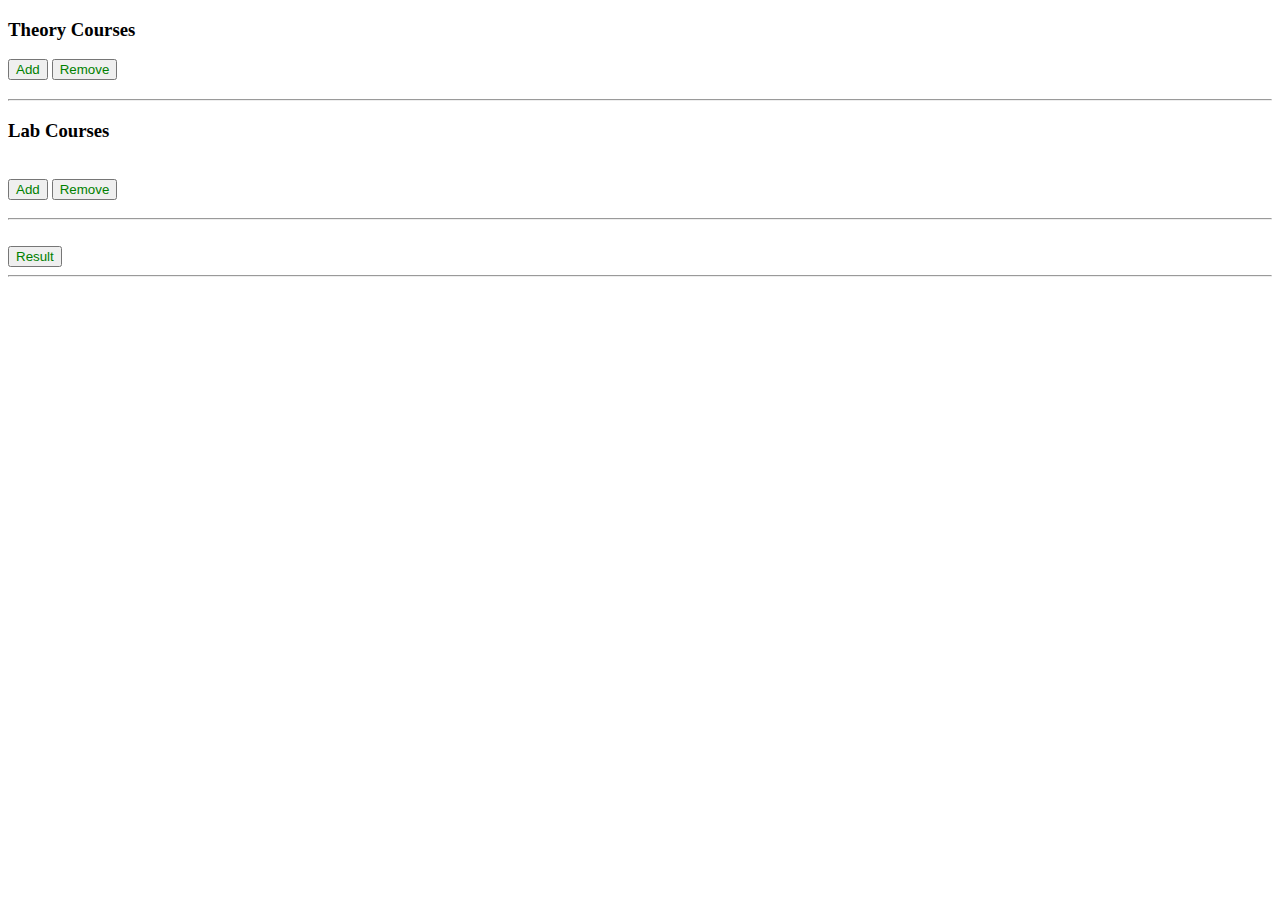
<file: Calculator/cgpa_calculator.html>
<!DOCTYPE html>
<html>
	<head>
		<title>Input field from loop</title>
		<style>
			button{
				color: green;
			}
		</style>
		<meta name="viewport" content="width=device-width, initial-scale=1">
	</head>
	<body>
		<h3>Theory Courses</h3>
		
		
		<button onclick="addCourse('theory')">Add</button>
		<button onclick="removeCourse('theory')">Remove</button>
		<br>
		<h3 id='theory'></h3>
		<hr>
		<h3>Lab Courses</h3>
		<br>
		
		<button onclick="addCourse('lab')">Add</button>
		<button onclick="removeCourse('lab')">Remove</button>
		<h3 id='lab'></h3>
		<hr><br>
		
		<button onclick="result()">Result</button><br><hr><br>
		
		<h3 id="result"></h3>
		
		<h3 id="credit"></h3>
		
		<br><br>
		
		<script>
			var t=0, l=0, tCredit=0, lCredit=0;
			var gLetter = ['', 'A', 'A-', 'B+','B', "B-", "C+", "C", "C-", "D+", "D", "F"];
			var lGrade = ["", 4, 3.7, 3.3, 3, 2.7, 2.3, 2, 1.7, 1.3, 1, 0];

			function addCourse(course){
				var indx;
				
				if(course=="theory"){
					t++;
					tCredit+=3
					indx = t;
				}
				else{
					l++;
					lCredit+=1.5;
					indx = l;
				}
				var node = document.createElement("select");
				node.setAttribute("id", course+indx);
				for(i=0; i<12; i++){
					var childnode = document.createElement("option");
					childnode.setAttribute('value', lGrade[i]);
					node.appendChild(childnode);
					var textnode = document.createTextNode(gLetter[i]);
					childnode.appendChild(textnode);
					document.getElementById(course).appendChild(node);
				}
			}
			function removeCourse(course){
				var indx;
				if(course=="theory"){
					indx = t;
					t--;
					tCredit-=3;
				}
				else{
					indx = l;
					l--;
					lCredit-=1.5;
				}
				var remove = document.getElementById(course);
				remove.removeChild(remove.childNodes[indx-1]);
			}


			function result(){
				var t_grade = 0, l_grade = 0, getId = "", cgpa;
				for(i=1; i<=t; i++){
					getId = "theory"+i;
					t_grade += parseFloat(document.getElementById(getId).value);
				}
				t_grade *= 3;
				for(i=1; i<=l; i++){
					getId = "lab"+i;
					l_grade += parseInt(document.getElementById(getId).value);
				}
				l_grade *= 1.5
				cgpa = (t_grade+l_grade)/(tCredit+lCredit);
				if(!Number(cgpa)){
					document.getElementById('result').innerHTML = "Please select all input";
				}
				else{
					document.getElementById('result').innerHTML = "Result = "+cgpa.toFixed(2);
				}
				
			}
		</script>
	</body>
</html>
</file>
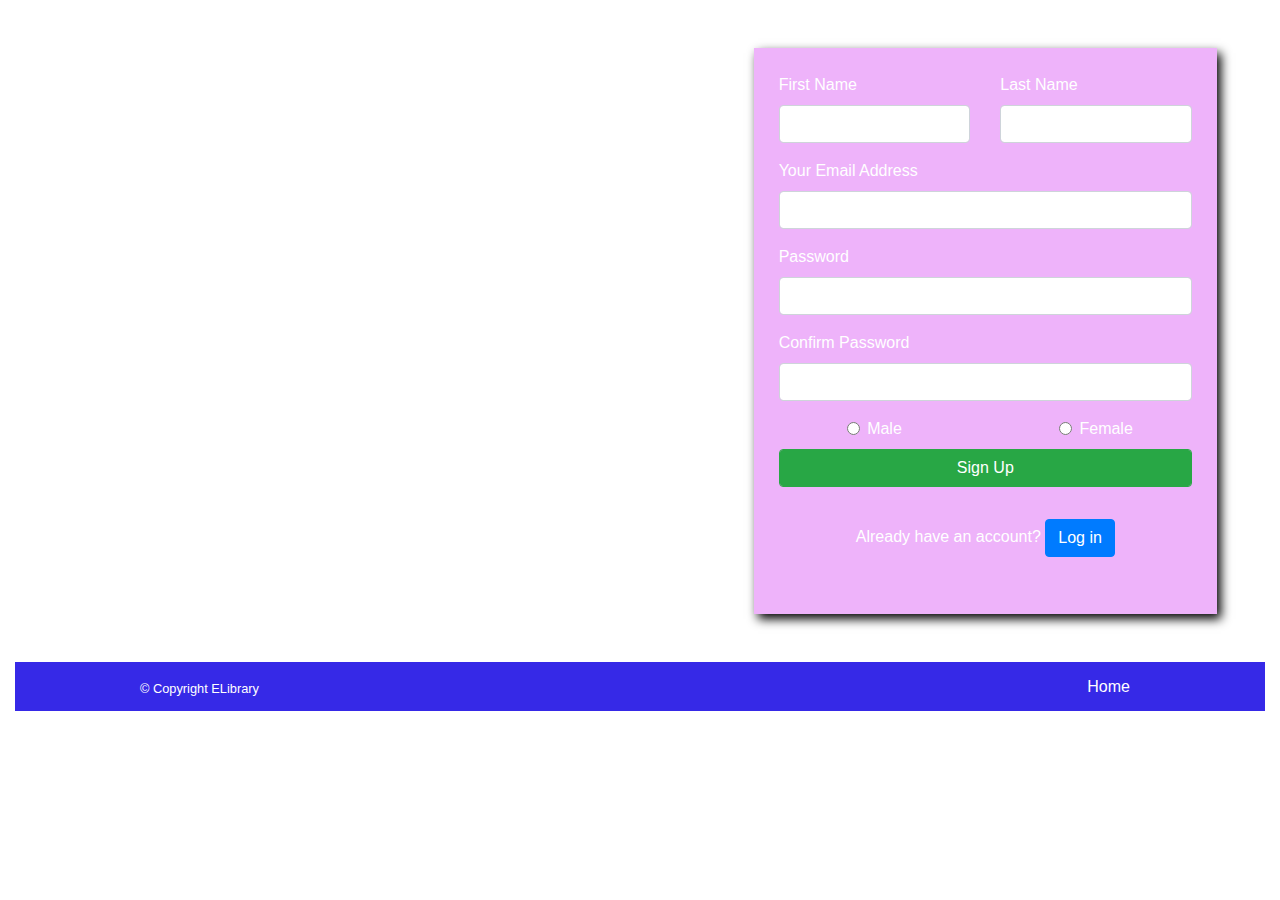
<file: Summer2021/SignUp.html>
<!DOCTYPE html>
<html lang="en">
<head>
    <meta charset="UTF-8">
    <meta name="viewport" content="width=device-width, initial-scale=1.0">
    <title>grid and container test</title>

    <!-- bootstrap4 cdn -->
    <link rel="stylesheet" href="https://fonts.googleapis.com/css?family=Sofia">
    <link rel="stylesheet" href="https://stackpath.bootstrapcdn.com/bootstrap/4.5.2/css/bootstrap.min.css" integrity="sha384-JcKb8q3iqJ61gNV9KGb8thSsNjpSL0n8PARn9HuZOnIxN0hoP+VmmDGMN5t9UJ0Z" crossorigin="anonymous">
    <link rel="stylesheet" href="style.css">
    <style>
        .log-in{
            transition: 0.2s;
        }
        .log-in:hover{
            
            transform: scale(1.1);
            box-shadow: 2px 2px 3px black;
        }
    </style>
</head>
<body>
    <div class="container-fluid">
        <header class="header-section">
            <div class="row p-5">
                <div class="col-lg-7 m-auto">
                    <h1 class="text-center text-white index-text">Create your account for free!</h1>
                </div>
                <div class="col-lg-5 " >
                    <div class="contact-form">
                        <form action="signupValidation.php" class="my-form" method="POST">
                            <div class="form-group">
                                <div class="row">
                                    <div class="col-6">
                                        <label for="fname">First Name</label>
                                        <input type="text" name="fname" class="form-control" required>
                                    </div>
                                    <div class="col-6">
                                        <label for="lname">Last Name</label>
                                        <input type="text" name="lname" class="form-control" required>
                                    </div>
                                </div>
                            </div>
                            <div class="form-group">
                                <label for="email">Your Email Address</label>
                                <input type="email" name="email" class="form-control" required>
                            </div>


                            <div class="form-group">
                                <label for="password">Password</label>
                                <input type="password" name="password" class="form-control" required>
                            </div>
                            <div class="form-group">
                                <label for="password">Confirm Password</label>
                                <input type="password" name="cpassword" class="form-control" required>
                            </div>

                            <div class="row text-center mb-2">
                                <div class="col-md-6">
                                    <div class="form-check">
                                        <input class="form-check-input" type="radio" name="gender" id="gender" value="Male" required>
                                        <label class="form-check-label" for="gender">
                                          Male
                                        </label>
                                      </div>
                                </div>
                                <div class="col-md-6">
                                    <div class="form-check">
                                        <input class="form-check-input" type="radio" name="gender" id="gender" value="Female" required>
                                        <label class="form-check-label" for="gender">
                                          Female
                                        </label>
                                      </div>
                                </div>
                            </div>
                            <div class="form-group">
                                <input type="submit" value="Sign Up" class="btn btn-success form-control">
                                
                            </div>
                            <div class="text-center py-3">
                                <p>Already have an account? <a href="index.html" class="text-center btn btn-primary log-in" >Log in</a></p>
                            </div>
                        </form>
                    </div>
                </div>
            </div>
        </header>
        
        <footer>
            <div class="row text-white">
                <div class="col-lg-6 text-center text-lg-left mb-3 mb-lg-0">
                    <p class="small mb-0 mt-1 ">&copy; Copyright ELibrary</p>
                </div>
                <div class="col-lg-6 text-center text-lg-right">
                    <a href="#">Home</a>
                </div>
            </div>
        </footer>
    </div>
    

    <!-- bootstrap js, jquery, popper -->
    <script src="https://code.jquery.com/jquery-3.5.1.slim.min.js" integrity="sha384-DfXdz2htPH0lsSSs5nCTpuj/zy4C+OGpamoFVy38MVBnE+IbbVYUew+OrCXaRkfj" crossorigin="anonymous"></script>
    <script src="https://cdn.jsdelivr.net/npm/popper.js@1.16.1/dist/umd/popper.min.js" integrity="sha384-9/reFTGAW83EW2RDu2S0VKaIzap3H66lZH81PoYlFhbGU+6BZp6G7niu735Sk7lN" crossorigin="anonymous"></script>
    <script src="https://stackpath.bootstrapcdn.com/bootstrap/4.5.2/js/bootstrap.min.js" integrity="sha384-B4gt1jrGC7Jh4AgTPSdUtOBvfO8shuf57BaghqFfPlYxofvL8/KUEfYiJOMMV+rV" crossorigin="anonymous"></script>
</body>
</html>
</file>
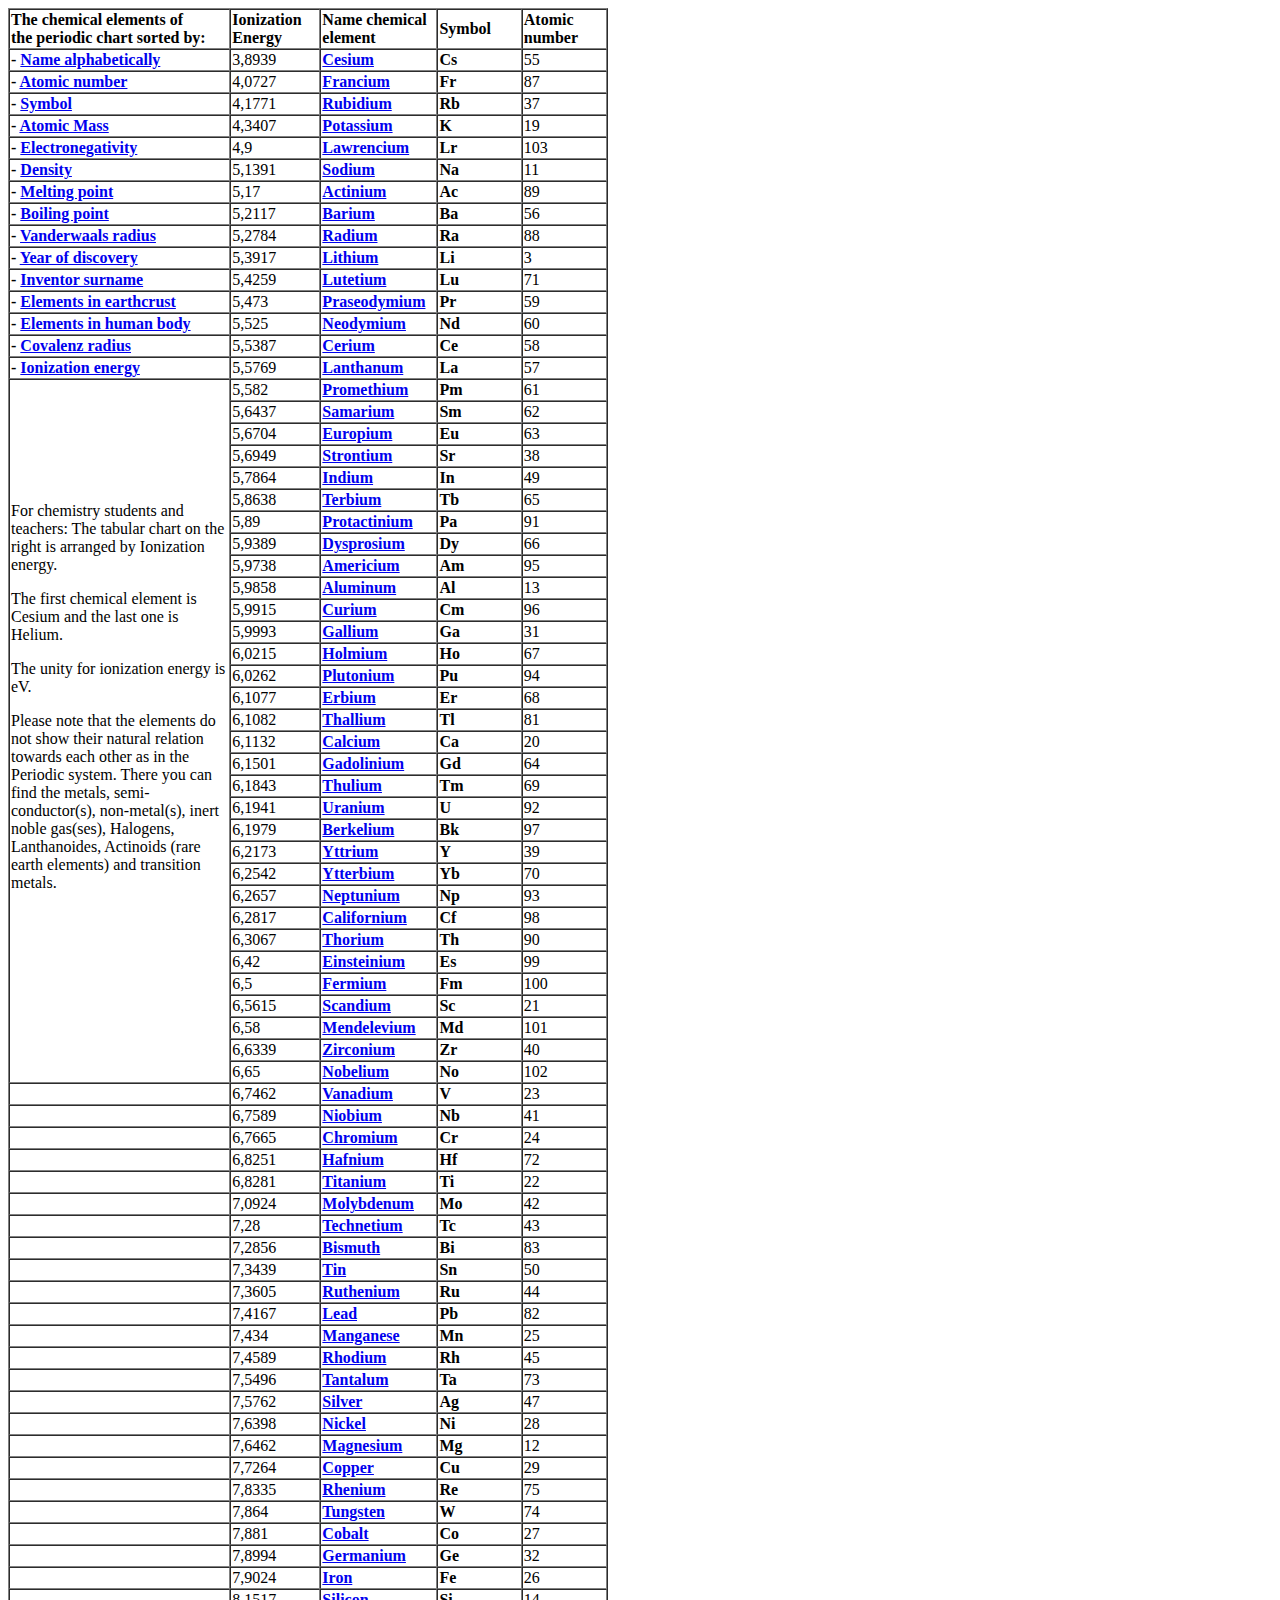
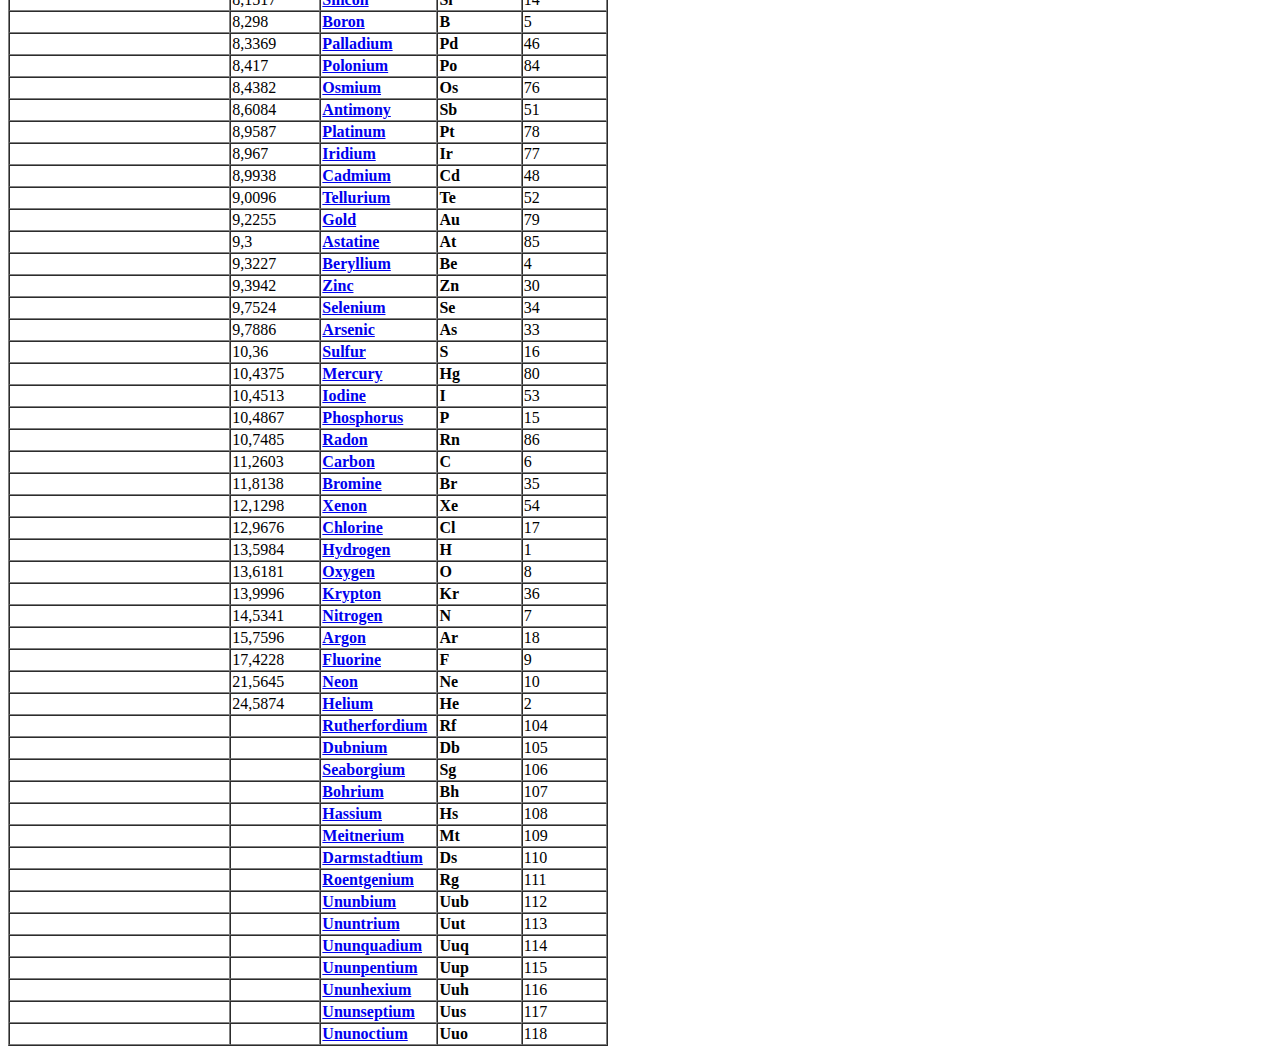
<file: Fall 2021/Web programming lab/Digital Conversion and Atom Calculation/temp.html>
<!DOCTYPE html>
<html lang="en">

<head>
    <meta charset="UTF-8">
    <meta http-equiv="X-UA-Compatible" content="IE=edge">
    <meta name="viewport" content="width=device-width, initial-scale=1.0">
    <title>Document</title>
</head>

<body>
    <table border="1" cellspacing="0" style="width: 600px;">
        <colgroup>
            <col span="5" width="64">
        </colgroup>
        <tbody>
            <tr>
                <td align="left" class="xl30" height="32" width="214"><strong>The chemical elements of<br> the periodic
                        chart sorted by:</strong></td>
                <td align="left" class="xl30" height="32" width="94"><strong>Ionization Energy</strong></td>
                <td class="xl24" height="32" width="117"><strong>Name chemical element</strong></td>
                <td class="xl25" height="32" width="94"><strong>Symbol</strong></td>
                <td class="xl26" height="32" width="94"><strong>Atomic number</strong></td>
            </tr>
            <tr>
                <td class="xl25" height="16" width="265"><strong>- <a
                            href="https://www.lenntech.com/Periodic-chart-elements/alphabetic.htm">Name
                            alphabetically</a></strong></td>
                <td align="left" class="xl30" height="16" width="94">3,8939</td>
                <td class="xl24" height="16" width="117"><a
                        href="https://www.lenntech.com/Periodic-chart-elements/Cs-en.htm"><strong>Cesium</strong></a>
                </td>
                <td class="xl25" height="16" width="94"><strong>Cs</strong></td>
                <td class="xl26" height="16" width="94">55</td>
            </tr>
            <tr>
                <td class="xl25" height="16" width="265"><strong>- <a
                            href="https://www.lenntech.com/Periodic-chart-elements/atomic-number.htm">Atomic
                            number</a></strong></td>
                <td align="left" class="xl30" height="16" width="94">4,0727</td>
                <td class="xl27" height="16" width="117"><a
                        href="https://www.lenntech.com/Periodic-chart-elements/Fr-en.htm"><strong>Francium</strong></a>
                </td>
                <td class="xl28" height="16" width="94"><strong>Fr</strong></td>
                <td class="xl29" height="16" width="94">87</td>
            </tr>
            <tr>
                <td class="xl25" height="16" width="265"><strong>- <a
                            href="https://www.lenntech.com/Periodic-chart-elements/symbol.htm">Symbol</a></strong></td>
                <td align="left" class="xl30" height="16" width="94">4,1771</td>
                <td class="xl27" height="16" width="117"><a
                        href="https://www.lenntech.com/Periodic-chart-elements/Rb-en.htm"><strong>Rubidium</strong></a>
                </td>
                <td class="xl28" height="16" width="94"><strong>Rb</strong></td>
                <td class="xl29" height="16" width="94">37</td>
            </tr>
            <tr>
                <td class="xl25" height="1" width="265"><strong>- <a
                            href="https://www.lenntech.com/Periodic-chart-elements/atomic-mass.htm">Atomic
                            Mass</a></strong></td>
                <td align="left" class="xl30" height="1" width="94">4,3407</td>
                <td class="xl27" height="1" width="117"><a
                        href="https://www.lenntech.com/Periodic-chart-elements/K-en.htm"><strong>Potassium</strong></a>
                </td>
                <td class="xl28" height="1" width="94"><strong>K</strong></td>
                <td class="xl29" height="1" width="94">19</td>
            </tr>
            <tr>
                <td class="xl25" height="1" width="265"><strong>- <a
                            href="https://www.lenntech.com/Periodic-chart-elements/electronegativity.htm">
                            Electronegativity</a></strong></td>
                <td align="left" class="xl30" height="1" width="94">4,9</td>
                <td class="xl27" height="1" width="117"><a
                        href="https://www.lenntech.com/Periodic-chart-elements/Lr-en.htm"><strong>Lawrencium</strong></a>
                </td>
                <td class="xl28" height="1" width="94"><strong>Lr</strong></td>
                <td class="xl29" height="1" width="94">103</td>
            </tr>
            <tr>
                <td class="xl25" height="16" width="265"><strong>- <a
                            href="https://www.lenntech.com/Periodic-chart-elements/density.htm"> Density</a></strong>
                </td>
                <td align="left" class="xl30" height="16" width="94">5,1391</td>
                <td class="xl27" height="16" width="117"><a
                        href="https://www.lenntech.com/Periodic-chart-elements/Na-en.htm"><strong>Sodium</strong></a>
                </td>
                <td class="xl28" height="16" width="94"><strong>Na</strong></td>
                <td class="xl29" height="16" width="94">11</td>
            </tr>
            <tr>
                <td class="xl25" height="16" width="265"><strong>- <a
                            href="https://www.lenntech.com/Periodic-chart-elements/melting-point.htm"> Melting
                            point</a></strong></td>
                <td align="left" class="xl30" height="16" width="94">5,17</td>
                <td class="xl27" height="16" width="117"><a
                        href="https://www.lenntech.com/Periodic-chart-elements/Ac-en.htm"><strong>Actinium</strong></a>
                </td>
                <td class="xl28" height="16" width="94"><strong>Ac</strong></td>
                <td class="xl29" height="16" width="94">89</td>
            </tr>
            <tr>
                <td class="xl25" height="16" width="265"><strong>- <a
                            href="https://www.lenntech.com/Periodic-chart-elements/boiling-point.htm"> Boiling
                            point</a></strong></td>
                <td align="left" class="xl31" height="16" width="94">5,2117</td>
                <td class="xl27" height="16" width="117"><a
                        href="https://www.lenntech.com/Periodic-chart-elements/Ba-en.htm"><strong>Barium</strong></a>
                </td>
                <td class="xl28" height="16" width="94"><strong>Ba</strong></td>
                <td class="xl29" height="16" width="94">56</td>
            </tr>
            <tr>
                <td class="xl25" height="16" width="265"><strong>- <a
                            href="https://www.lenntech.com/Periodic-chart-elements/vanderwaals.htm"> Vanderwaals
                            radius</a></strong></td>
                <td align="left" class="xl31" height="16" width="94">5,2784</td>
                <td class="xl27" height="16" width="117"><a
                        href="https://www.lenntech.com/Periodic-chart-elements/Ra-en.htm"><strong>Radium</strong></a>
                </td>
                <td class="xl28" height="16" width="94"><strong>Ra</strong></td>
                <td class="xl29" height="16" width="94">88</td>
            </tr>
            <tr>
                <td class="xl25" height="16" width="265"><strong>- <a
                            href="https://www.lenntech.com/Periodic-chart-elements/discovery-year.htm"> Year of
                            discovery</a></strong></td>
                <td align="left" class="xl30" height="16" width="94">5,3917</td>
                <td class="xl27" height="16" width="117"><a
                        href="https://www.lenntech.com/Periodic-chart-elements/Li-en.htm"><strong>Lithium</strong></a>
                </td>
                <td class="xl28" height="16" width="94"><strong>Li</strong></td>
                <td class="xl29" height="16" width="94">3</td>
            </tr>
            <tr>
                <td class="xl25" height="16" width="265"><strong>- <a
                            href="https://www.lenntech.com/Periodic-chart-elements/inventor-surname.htm">Inventor
                            surname</a></strong></td>
                <td align="left" class="xl30" height="16" width="94">5,4259</td>
                <td class="xl27" height="16" width="117"><a
                        href="https://www.lenntech.com/Periodic-chart-elements/Lu-en.htm"><strong>Lutetium</strong></a>
                </td>
                <td class="xl28" height="16" width="94"><strong>Lu</strong></td>
                <td class="xl29" height="16" width="94">71</td>
            </tr>
            <tr>
                <td align="left" class="xl30" height="1" width="214"><strong>- <a
                            href="https://www.lenntech.com/Periodic-chart-elements/earthcrust.htm">Elements in
                            earthcrust</a></strong></td>
                <td align="left" class="xl30" height="1" width="94">5,473</td>
                <td class="xl27" height="1" width="117"><a
                        href="https://www.lenntech.com/Periodic-chart-elements/Pr-en.htm"><strong>Praseodymium</strong></a>
                </td>
                <td class="xl28" height="1" width="94"><strong>Pr</strong></td>
                <td class="xl29" height="1" width="94">59</td>
            </tr>
            <tr>
                <td align="left" class="xl30" height="1" width="214"><strong>- <a
                            href="https://www.lenntech.com/Periodic-chart-elements/human-body.htm">Elements in human
                            body</a></strong></td>
                <td align="left" class="xl31" height="1" width="94">5,525</td>
                <td class="xl27" height="1" width="117"><a
                        href="https://www.lenntech.com/Periodic-chart-elements/Nd-en.htm"><strong>Neodymium</strong></a>
                </td>
                <td class="xl28" height="1" width="94"><strong>Nd</strong></td>
                <td class="xl29" height="1" width="94">60</td>
            </tr>
            <tr>
                <td align="left" class="xl30" height="1" width="214"><strong>- <a
                            href="https://www.lenntech.com/Periodic-chart-elements/covalenz.htm">Covalenz
                            radius</a></strong></td>
                <td align="left" class="xl31" height="1" width="94">5,5387</td>
                <td class="xl27" height="1" width="117"><a
                        href="https://www.lenntech.com/Periodic-chart-elements/Ce-en.htm"><strong>Cerium</strong></a>
                </td>
                <td class="xl28" height="1" width="94"><strong>Ce</strong></td>
                <td class="xl29" height="1" width="94">58</td>
            </tr>
            <tr>
                <td align="left" class="xl30" height="1" width="214"><strong>- <a
                            href="https://www.lenntech.com/Periodic-chart-elements/ionization-energy.htm">Ionization
                            energy</a></strong></td>
                <td align="left" class="xl30" height="1" width="94">5,5769</td>
                <td class="xl27" height="1" width="117"><a
                        href="https://www.lenntech.com/Periodic-chart-elements/La-en.htm"><strong>Lanthanum</strong></a>
                </td>
                <td class="xl28" height="1" width="94"><strong>La</strong></td>
                <td class="xl29" height="1" width="94">57</td>
            </tr>
            <tr>
                <td align="left" class="xl30" height="330" rowspan="32" width="214">
                    <p align="left">For chemistry students and teachers: The tabular chart on the right is arranged by
                        Ionization energy.</p>
                    <p align="left">The first chemical element is Cesium and the last one is Helium.</p>
                    <p align="left">The unity for ionization energy is eV.</p>
                    <p align="left">Please note that the elements do not show their natural relation towards each other
                        as in the Periodic system. There you can find the metals, semi-conductor(s), non-metal(s), inert
                        noble gas(ses), Halogens, Lanthanoides, Actinoids (rare earth elements) and transition metals.
                    </p>
                    <p align="left">&nbsp;</p>
                    <p>&nbsp;</p>
                </td>
                <td align="left" class="xl30" height="1" width="94">5,582</td>
                <td class="xl27" height="1" width="117"><a
                        href="https://www.lenntech.com/Periodic-chart-elements/Pm-en.htm"><strong>Promethium</strong></a>
                </td>
                <td class="xl28" height="1" width="94"><strong>Pm</strong></td>
                <td class="xl29" height="1" width="94">61</td>
            </tr>
            <tr>
                <td align="left" class="xl31" height="1" width="94">5,6437</td>
                <td class="xl27" height="1" width="117"><a
                        href="https://www.lenntech.com/Periodic-chart-elements/Sm-en.htm"><strong>Samarium</strong></a>
                </td>
                <td class="xl28" height="1" width="94"><strong>Sm</strong></td>
                <td class="xl29" height="1" width="94">62</td>
            </tr>
            <tr>
                <td align="left" class="xl30" height="16" width="94">5,6704</td>
                <td class="xl27" height="16" width="117"><a
                        href="https://www.lenntech.com/Periodic-chart-elements/Eu-en.htm"><strong>Europium</strong></a>
                </td>
                <td class="xl28" height="16" width="94"><strong>Eu</strong></td>
                <td class="xl29" height="16" width="94">63</td>
            </tr>
            <tr>
                <td align="left" class="xl31" height="16" width="94">5,6949</td>
                <td class="xl27" height="16" width="117"><a
                        href="https://www.lenntech.com/Periodic-chart-elements/Sr-en.htm"><strong>Strontium</strong></a>
                </td>
                <td class="xl28" height="16" width="94"><strong>Sr</strong></td>
                <td class="xl29" height="16" width="94">38</td>
            </tr>
            <tr>
                <td align="left" class="xl30" height="16" width="94">5,7864</td>
                <td class="xl27" height="16" width="117"><a
                        href="https://www.lenntech.com/Periodic-chart-elements/In-en.htm"><strong>Indium</strong></a>
                </td>
                <td class="xl28" height="16" width="94"><strong>In</strong></td>
                <td class="xl29" height="16" width="94">49</td>
            </tr>
            <tr>
                <td align="left" class="xl30" height="16" width="94">5,8638</td>
                <td class="xl27" height="16" width="117"><a
                        href="https://www.lenntech.com/Periodic-chart-elements/Tb-en.htm"><strong>Terbium</strong></a>
                </td>
                <td class="xl28" height="16" width="94"><strong>Tb</strong></td>
                <td class="xl29" height="16" width="94">65</td>
            </tr>
            <tr>
                <td align="left" class="xl30" height="1" width="94">5,89</td>
                <td class="xl27" height="1" width="117"><a
                        href="https://www.lenntech.com/Periodic-chart-elements/Pa-en.htm"><strong>Protactinium</strong></a>
                </td>
                <td class="xl28" height="1" width="94"><strong>Pa</strong></td>
                <td class="xl29" height="1" width="94">91</td>
            </tr>
            <tr>
                <td align="left" class="xl31" height="1" width="94">5,9389</td>
                <td class="xl27" height="1" width="117"><a
                        href="https://www.lenntech.com/Periodic-chart-elements/Dy-en.htm"><strong>Dysprosium</strong></a>
                </td>
                <td class="xl28" height="1" width="94"><strong>Dy</strong></td>
                <td class="xl29" height="1" width="94">66</td>
            </tr>
            <tr>
                <td align="left" class="xl30" height="1" width="94">5,9738</td>
                <td class="xl27" height="1" width="117"><a
                        href="https://www.lenntech.com/Periodic-chart-elements/Am-en.htm"><strong>Americium</strong></a>
                </td>
                <td class="xl28" height="1" width="94"><strong>Am</strong></td>
                <td class="xl29" height="1" width="94">95</td>
            </tr>
            <tr>
                <td align="left" class="xl30" height="1" width="94">5,9858</td>
                <td class="xl27" height="1" width="117"><a
                        href="https://www.lenntech.com/Periodic-chart-elements/Al-en.htm"><strong>Aluminum</strong></a>
                </td>
                <td class="xl28" height="1" width="94"><strong>Al</strong></td>
                <td class="xl29" height="1" width="94">13</td>
            </tr>
            <tr>
                <td align="left" class="xl31" height="16" width="94">5,9915</td>
                <td class="xl27" height="16" width="117"><a
                        href="https://www.lenntech.com/Periodic-chart-elements/Cm-en.htm"><strong>Curium</strong></a>
                </td>
                <td class="xl28" height="16" width="94"><strong>Cm</strong></td>
                <td class="xl29" height="16" width="94">96</td>
            </tr>
            <tr>
                <td align="left" class="xl30" height="16" width="94">5,9993</td>
                <td class="xl27" height="16" width="117"><a
                        href="https://www.lenntech.com/Periodic-chart-elements/Ga-en.htm"><strong>Gallium</strong></a>
                </td>
                <td class="xl28" height="16" width="94"><strong>Ga</strong></td>
                <td class="xl29" height="16" width="94">31</td>
            </tr>
            <tr>
                <td align="left" class="xl30" height="16" width="94">6,0215</td>
                <td class="xl27" height="16" width="117"><a
                        href="https://www.lenntech.com/Periodic-chart-elements/Ho-en.htm"><strong>Holmium</strong></a>
                </td>
                <td class="xl28" height="16" width="94"><strong>Ho</strong></td>
                <td class="xl29" height="16" width="94">67</td>
            </tr>
            <tr>
                <td align="left" class="xl31" height="1" width="94">6,0262</td>
                <td class="xl27" height="1" width="117"><a
                        href="https://www.lenntech.com/Periodic-chart-elements/Pu-en.htm"><strong>Plutonium</strong></a>
                </td>
                <td class="xl28" height="1" width="94"><strong>Pu</strong></td>
                <td class="xl29" height="1" width="94">94</td>
            </tr>
            <tr>
                <td align="left" class="xl31" height="16" width="94">6,1077</td>
                <td class="xl27" height="16" width="117"><a
                        href="https://www.lenntech.com/Periodic-chart-elements/Er-en.htm"><strong>Erbium</strong></a>
                </td>
                <td class="xl28" height="16" width="94"><strong>Er</strong></td>
                <td class="xl29" height="16" width="94">68</td>
            </tr>
            <tr>
                <td align="left" class="xl30" height="16" width="94">6,1082</td>
                <td class="xl27" height="16" width="117"><a
                        href="https://www.lenntech.com/Periodic-chart-elements/Tl-en.htm"><strong>Thallium</strong></a>
                </td>
                <td class="xl28" height="16" width="94"><strong>Tl</strong></td>
                <td class="xl29" height="16" width="94">81</td>
            </tr>
            <tr>
                <td align="left" class="xl31" height="16" width="94">6,1132</td>
                <td class="xl27" height="16" width="117"><a
                        href="https://www.lenntech.com/Periodic-chart-elements/Ca-en.htm"><strong>Calcium</strong></a>
                </td>
                <td class="xl28" height="16" width="94"><strong>Ca</strong></td>
                <td class="xl29" height="16" width="94">20</td>
            </tr>
            <tr>
                <td align="left" class="xl31" height="1" width="94">6,1501</td>
                <td class="xl27" height="1" width="117"><a
                        href="https://www.lenntech.com/Periodic-chart-elements/Gd-en.htm"><strong>Gadolinium</strong></a>
                </td>
                <td class="xl28" height="1" width="94"><strong>Gd</strong></td>
                <td class="xl29" height="1" width="94">64</td>
            </tr>
            <tr>
                <td align="left" class="xl30" height="16" width="94">6,1843</td>
                <td class="xl27" height="16" width="117"><a
                        href="https://www.lenntech.com/Periodic-chart-elements/Tm-en.htm"><strong>Thulium</strong></a>
                </td>
                <td class="xl28" height="16" width="94"><strong>Tm</strong></td>
                <td class="xl29" height="16" width="94">69</td>
            </tr>
            <tr>
                <td align="left" class="xl31" height="16" width="94">6,1941</td>
                <td class="xl27" height="16" width="117"><a
                        href="https://www.lenntech.com/Periodic-chart-elements/U-en.htm"><strong>Uranium</strong></a>
                </td>
                <td class="xl28" height="16" width="94"><strong>U</strong></td>
                <td class="xl29" height="16" width="94">92</td>
            </tr>
            <tr>
                <td align="left" class="xl30" height="1" width="94">6,1979</td>
                <td class="xl27" height="1" width="117"><a
                        href="https://www.lenntech.com/Periodic-chart-elements/Bk-en.htm"><strong>Berkelium</strong></a>
                </td>
                <td class="xl28" height="1" width="94"><strong>Bk</strong></td>
                <td class="xl29" height="1" width="94">97</td>
            </tr>
            <tr>
                <td align="left" class="xl30" height="16" width="94">6,2173</td>
                <td class="xl27" height="16" width="117"><a
                        href="https://www.lenntech.com/Periodic-chart-elements/Y-en.htm"><strong>Yttrium</strong></a>
                </td>
                <td class="xl28" height="16" width="94"><strong>Y</strong></td>
                <td class="xl29" height="16" width="94">39</td>
            </tr>
            <tr>
                <td align="left" class="xl31" height="16" width="94">6,2542</td>
                <td class="xl27" height="16" width="117"><a
                        href="https://www.lenntech.com/Periodic-chart-elements/Yb-en.htm"><strong>Ytterbium</strong></a>
                </td>
                <td class="xl28" height="16" width="94"><strong>Yb</strong></td>
                <td class="xl29" height="16" width="94">70</td>
            </tr>
            <tr>
                <td align="left" class="xl30" height="1" width="94">6,2657</td>
                <td class="xl27" height="1" width="117"><a
                        href="https://www.lenntech.com/Periodic-chart-elements/Np-en.htm"><strong>Neptunium</strong></a>
                </td>
                <td class="xl28" height="1" width="94"><strong>Np</strong></td>
                <td class="xl29" height="1" width="94">93</td>
            </tr>
            <tr>
                <td align="left" class="xl31" height="1" width="94">6,2817</td>
                <td class="xl27" height="1" width="117"><a
                        href="https://www.lenntech.com/Periodic-chart-elements/Cf-en.htm"><strong>Californium</strong></a>
                </td>
                <td class="xl28" height="1" width="94"><strong>Cf</strong></td>
                <td class="xl29" height="1" width="94">98</td>
            </tr>
            <tr>
                <td align="left" class="xl31" height="16" width="94">6,3067</td>
                <td class="xl27" height="16" width="117"><a
                        href="https://www.lenntech.com/Periodic-chart-elements/Th-en.htm"><strong>Thorium</strong></a>
                </td>
                <td class="xl28" height="16" width="94"><strong>Th</strong></td>
                <td class="xl29" height="16" width="94">90</td>
            </tr>
            <tr>
                <td align="left" class="xl30" height="1" width="94">6,42</td>
                <td class="xl27" height="1" width="117"><a
                        href="https://www.lenntech.com/Periodic-chart-elements/Es-en.htm"><strong>Einsteinium</strong></a>
                </td>
                <td class="xl28" height="1" width="94"><strong>Es</strong></td>
                <td class="xl29" height="1" width="94">99</td>
            </tr>
            <tr>
                <td align="left" class="xl31" height="1" width="94">6,5</td>
                <td class="xl27" height="1" width="117"><a
                        href="https://www.lenntech.com/Periodic-chart-elements/Fm-en.htm"><strong>Fermium</strong></a>
                </td>
                <td class="xl28" height="1" width="94"><strong>Fm</strong></td>
                <td class="xl29" height="1" width="94">100</td>
            </tr>
            <tr>
                <td align="left" class="xl30" height="1" width="94">6,5615</td>
                <td class="xl27" height="1" width="117"><a
                        href="https://www.lenntech.com/Periodic-chart-elements/Sc-en.htm"><strong>Scandium</strong></a>
                </td>
                <td class="xl28" height="1" width="94"><strong>Sc</strong></td>
                <td class="xl29" height="1" width="94">21</td>
            </tr>
            <tr>
                <td align="left" class="xl30" height="1" width="94">6,58</td>
                <td class="xl27" height="1" width="117"><a
                        href="https://www.lenntech.com/Periodic-chart-elements/Md-en.htm"><strong>Mendelevium</strong></a>
                </td>
                <td class="xl28" height="1" width="94"><strong>Md</strong></td>
                <td class="xl29" height="1" width="94">101</td>
            </tr>
            <tr>
                <td align="left" class="xl31" height="1" width="94">6,6339</td>
                <td class="xl27" height="1" width="117"><a
                        href="https://www.lenntech.com/Periodic-chart-elements/Zr-en.htm"><strong>Zirconium</strong></a>
                </td>
                <td class="xl28" height="1" width="94"><strong>Zr</strong></td>
                <td class="xl29" height="1" width="94">40</td>
            </tr>
            <tr>
                <td align="left" class="xl31" height="1" width="94">6,65</td>
                <td class="xl27" height="1" width="117"><a
                        href="https://www.lenntech.com/Periodic-chart-elements/No-en.htm"><strong>Nobelium</strong></a>
                </td>
                <td class="xl28" height="1" width="94"><strong>No</strong></td>
                <td class="xl29" height="1" width="94">102</td>
            </tr>
            <tr>
                <td align="left" class="xl30" height="1" width="214"></td>
                <td align="left" class="xl30" height="1" width="94">6,7462</td>
                <td class="xl27" height="1" width="117"><a
                        href="https://www.lenntech.com/Periodic-chart-elements/V-en.htm"><strong>Vanadium</strong></a>
                </td>
                <td class="xl28" height="1" width="94"><strong>V</strong></td>
                <td class="xl29" height="1" width="94">23</td>
            </tr>
            <tr>
                <td align="left" class="xl30" height="1" width="214"></td>
                <td align="left" class="xl30" height="1" width="94">6,7589</td>
                <td class="xl27" height="1" width="117"><a
                        href="https://www.lenntech.com/Periodic-chart-elements/Nb-en.htm"><strong>Niobium</strong></a>
                </td>
                <td class="xl28" height="1" width="94"><strong>Nb</strong></td>
                <td class="xl29" height="1" width="94">41</td>
            </tr>
            <tr>
                <td align="left" class="xl31" height="1" width="214"></td>
                <td align="left" class="xl31" height="1" width="94">6,7665</td>
                <td class="xl27" height="1" width="117"><a
                        href="https://www.lenntech.com/Periodic-chart-elements/Cr-en.htm"><strong>Chromium</strong></a>
                </td>
                <td class="xl28" height="1" width="94"><strong>Cr</strong></td>
                <td class="xl29" height="1" width="94">24</td>
            </tr>
            <tr>
                <td align="left" class="xl31" height="16" width="214"></td>
                <td align="left" class="xl31" height="16" width="94">6,8251</td>
                <td class="xl27" height="16" width="117"><a
                        href="https://www.lenntech.com/Periodic-chart-elements/Hf-en.htm"><strong>Hafnium</strong></a>
                </td>
                <td class="xl28" height="16" width="94"><strong>Hf</strong></td>
                <td class="xl29" height="16" width="94">72</td>
            </tr>
            <tr>
                <td align="left" class="xl30" height="1" width="214"></td>
                <td align="left" class="xl31" height="1" width="94">6,8281</td>
                <td class="xl27" height="1" width="117"><a
                        href="https://www.lenntech.com/Periodic-chart-elements/Ti-en.htm"><strong>Titanium</strong></a>
                </td>
                <td class="xl28" height="1" width="94"><strong>Ti</strong></td>
                <td class="xl29" height="1" width="94">22</td>
            </tr>
            <tr>
                <td align="left" class="xl30" height="1" width="214"></td>
                <td align="left" class="xl31" height="1" width="94">7,0924</td>
                <td class="xl27" height="1" width="117"><a
                        href="https://www.lenntech.com/Periodic-chart-elements/Mo-en.htm"><strong>Molybdenum</strong></a>
                </td>
                <td class="xl28" height="1" width="94"><strong>Mo</strong></td>
                <td class="xl29" height="1" width="94">42</td>
            </tr>
            <tr>
                <td align="left" class="xl31" height="1" width="214"></td>
                <td align="left" class="xl30" height="1" width="94">7,28</td>
                <td class="xl27" height="1" width="117"><a
                        href="https://www.lenntech.com/Periodic-chart-elements/Tc-en.htm"><strong>Technetium</strong></a>
                </td>
                <td class="xl28" height="1" width="94"><strong>Tc</strong></td>
                <td class="xl29" height="1" width="94">43</td>
            </tr>
            <tr>
                <td align="left" class="xl31" height="16" width="214"></td>
                <td align="left" class="xl30" height="16" width="94">7,2856</td>
                <td class="xl27" height="16" width="117"><a
                        href="https://www.lenntech.com/Periodic-chart-elements/Bi-en.htm"><strong>Bismuth</strong></a>
                </td>
                <td class="xl28" height="16" width="94"><strong>Bi</strong></td>
                <td class="xl29" height="16" width="94">83</td>
            </tr>
            <tr>
                <td align="left" class="xl31" height="16" width="214"></td>
                <td align="left" class="xl31" height="16" width="94">7,3439</td>
                <td class="xl27" height="16" width="117"><a
                        href="https://www.lenntech.com/Periodic-chart-elements/Sn-en.htm"><strong>Tin</strong></a></td>
                <td class="xl28" height="16" width="94"><strong>Sn</strong></td>
                <td class="xl29" height="16" width="94">50</td>
            </tr>
            <tr>
                <td align="left" class="xl31" height="1" width="214"></td>
                <td align="left" class="xl31" height="1" width="94">7,3605</td>
                <td class="xl27" height="1" width="117"><a
                        href="https://www.lenntech.com/Periodic-chart-elements/Ru-en.htm"><strong>Ruthenium</strong></a>
                </td>
                <td class="xl28" height="1" width="94"><strong>Ru</strong></td>
                <td class="xl29" height="1" width="94">44</td>
            </tr>
            <tr>
                <td align="left" class="xl30" height="1" width="214"></td>
                <td align="left" class="xl31" height="1" width="94">7,4167</td>
                <td class="xl27" height="1" width="117"><a
                        href="https://www.lenntech.com/Periodic-chart-elements/Pb-en.htm"><strong>Lead</strong></a></td>
                <td class="xl28" height="1" width="94"><strong>Pb</strong></td>
                <td class="xl29" height="1" width="94">82</td>
            </tr>
            <tr>
                <td align="left" class="xl30" height="1" width="214"></td>
                <td align="left" class="xl30" height="1" width="94">7,434</td>
                <td class="xl27" height="1" width="117"><a
                        href="https://www.lenntech.com/Periodic-chart-elements/Mn-en.htm"><strong>Manganese</strong></a>
                </td>
                <td class="xl28" height="1" width="94"><strong>Mn</strong></td>
                <td class="xl29" height="1" width="94">25</td>
            </tr>
            <tr>
                <td align="left" class="xl31" height="16" width="214"></td>
                <td align="left" class="xl30" height="16" width="94">7,4589</td>
                <td class="xl27" height="16" width="117"><a
                        href="https://www.lenntech.com/Periodic-chart-elements/Rh-en.htm"><strong>Rhodium</strong></a>
                </td>
                <td class="xl28" height="16" width="94"><strong>Rh</strong></td>
                <td class="xl29" height="16" width="94">45</td>
            </tr>
            <tr>
                <td align="left" class="xl31" height="1" width="214"></td>
                <td align="left" class="xl30" height="1" width="94">7,5496</td>
                <td class="xl27" height="1" width="117"><a
                        href="https://www.lenntech.com/Periodic-chart-elements/Ta-en.htm"><strong>Tantalum</strong></a>
                </td>
                <td class="xl28" height="1" width="94"><strong>Ta</strong></td>
                <td class="xl29" height="1" width="94">73</td>
            </tr>
            <tr>
                <td align="left" class="xl31" height="16" width="214"></td>
                <td align="left" class="xl30" height="16" width="94">7,5762</td>
                <td class="xl27" height="16" width="117"><a
                        href="https://www.lenntech.com/Periodic-chart-elements/Ag-en.htm"><strong>Silver</strong></a>
                </td>
                <td class="xl28" height="16" width="94"><strong>Ag</strong></td>
                <td class="xl29" height="16" width="94">47</td>
            </tr>
            <tr>
                <td align="left" class="xl30" height="1" width="214"></td>
                <td align="left" class="xl31" height="1" width="94">7,6398</td>
                <td class="xl27" height="1" width="117"><a
                        href="https://www.lenntech.com/Periodic-chart-elements/Ni-en.htm"><strong>Nickel</strong></a>
                </td>
                <td class="xl28" height="1" width="94"><strong>Ni</strong></td>
                <td class="xl29" height="1" width="94">28</td>
            </tr>
            <tr>
                <td align="left" class="xl30" height="1" width="214"></td>
                <td align="left" class="xl31" height="1" width="94">7,6462</td>
                <td class="xl27" height="1" width="117"><a
                        href="https://www.lenntech.com/Periodic-chart-elements/Mg-en.htm"><strong>Magnesium</strong></a>
                </td>
                <td class="xl28" height="1" width="94"><strong>Mg</strong></td>
                <td class="xl29" height="1" width="94">12</td>
            </tr>
            <tr>
                <td align="left" class="xl30" height="16" width="214"></td>
                <td align="left" class="xl30" height="16" width="94">7,7264</td>
                <td class="xl27" height="16" width="117"><a
                        href="https://www.lenntech.com/Periodic-chart-elements/Cu-en.htm"><strong>Copper</strong></a>
                </td>
                <td class="xl28" height="16" width="94"><strong>Cu</strong></td>
                <td class="xl29" height="16" width="94">29</td>
            </tr>
            <tr>
                <td align="left" class="xl30" height="16" width="214"></td>
                <td align="left" class="xl30" height="16" width="94">7,8335</td>
                <td class="xl27" height="16" width="117"><a
                        href="https://www.lenntech.com/Periodic-chart-elements/Re-en.htm"><strong>Rhenium</strong></a>
                </td>
                <td class="xl28" height="16" width="94"><strong>Re</strong></td>
                <td class="xl29" height="16" width="94">75</td>
            </tr>
            <tr>
                <td align="left" class="xl31" height="16" width="214"></td>
                <td align="left" class="xl31" height="16" width="94">7,864</td>
                <td class="xl27" height="16" width="117"><a
                        href="https://www.lenntech.com/Periodic-chart-elements/W-en.htm"><strong>Tungsten</strong></a>
                </td>
                <td class="xl28" height="16" width="94"><strong>W</strong></td>
                <td class="xl29" height="16" width="94">74</td>
            </tr>
            <tr>
                <td align="left" class="xl31" height="1" width="214"></td>
                <td align="left" class="xl30" height="1" width="94">7,881</td>
                <td class="xl27" height="1" width="117"><a
                        href="https://www.lenntech.com/Periodic-chart-elements/Co-en.htm"><strong>Cobalt</strong></a>
                </td>
                <td class="xl28" height="1" width="94"><strong>Co</strong></td>
                <td class="xl29" height="1" width="94">27</td>
            </tr>
            <tr>
                <td align="left" class="xl30" height="1" width="214"></td>
                <td align="left" class="xl31" height="1" width="94">7,8994</td>
                <td class="xl27" height="1" width="117"><a
                        href="https://www.lenntech.com/Periodic-chart-elements/Ge-en.htm"><strong>Germanium</strong></a>
                </td>
                <td class="xl28" height="1" width="94"><strong>Ge</strong></td>
                <td class="xl29" height="1" width="94">32</td>
            </tr>
            <tr>
                <td align="left" class="xl30" height="16" width="214"></td>
                <td align="left" class="xl31" height="16" width="94">7,9024</td>
                <td class="xl27" height="16" width="117"><a
                        href="https://www.lenntech.com/Periodic-chart-elements/Fe-en.htm"><strong>Iron</strong></a></td>
                <td class="xl28" height="16" width="94"><strong>Fe</strong></td>
                <td class="xl29" height="16" width="94">26</td>
            </tr>
            <tr>
                <td align="left" class="xl31" height="16" width="214"></td>
                <td align="left" class="xl31" height="16" width="94">8,1517</td>
                <td class="xl27" height="16" width="117"><a
                        href="https://www.lenntech.com/Periodic-chart-elements/Si-en.htm"><strong>Silicon</strong></a>
                </td>
                <td class="xl28" height="16" width="94"><strong>Si</strong></td>
                <td class="xl29" height="16" width="94">14</td>
            </tr>
            <tr>
                <td align="left" class="xl30" height="16" width="214"></td>
                <td align="left" class="xl30" height="16" width="94">8,298</td>
                <td class="xl27" height="16" width="117"><a
                        href="https://www.lenntech.com/Periodic-chart-elements/B-en.htm"><strong>Boron</strong></a></td>
                <td class="xl28" height="16" width="94"><strong>B</strong></td>
                <td class="xl29" height="16" width="94">5</td>
            </tr>
            <tr>
                <td align="left" class="xl31" height="1" width="214"></td>
                <td align="left" class="xl31" height="1" width="94">8,3369</td>
                <td class="xl27" height="1" width="117"><a
                        href="https://www.lenntech.com/Periodic-chart-elements/Pd-en.htm"><strong>Palladium</strong></a>
                </td>
                <td class="xl28" height="1" width="94"><strong>Pd</strong></td>
                <td class="xl29" height="1" width="94">46</td>
            </tr>
            <tr>
                <td align="left" class="xl31" height="16" width="214"></td>
                <td align="left" class="xl31" height="16" width="94">8,417</td>
                <td class="xl27" height="16" width="117"><a
                        href="https://www.lenntech.com/Periodic-chart-elements/Po-en.htm"><strong>Polonium</strong></a>
                </td>
                <td class="xl28" height="16" width="94"><strong>Po</strong></td>
                <td class="xl29" height="16" width="94">84</td>
            </tr>
            <tr>
                <td align="left" class="xl31" height="16" width="214"></td>
                <td align="left" class="xl31" height="16" width="94">8,4382</td>
                <td class="xl27" height="16" width="117"><a
                        href="https://www.lenntech.com/Periodic-chart-elements/Os-en.htm"><strong>Osmium</strong></a>
                </td>
                <td class="xl28" height="16" width="94"><strong>Os</strong></td>
                <td class="xl29" height="16" width="94">76</td>
            </tr>
            <tr>
                <td align="left" class="xl30" height="16" width="214"></td>
                <td align="left" class="xl30" height="16" width="94">8,6084</td>
                <td class="xl27" height="16" width="117"><a
                        href="https://www.lenntech.com/Periodic-chart-elements/Sb-en.htm"><strong>Antimony</strong></a>
                </td>
                <td class="xl28" height="16" width="94"><strong>Sb</strong></td>
                <td class="xl29" height="16" width="94">51</td>
            </tr>
            <tr>
                <td align="left" class="xl31" height="16" width="214"></td>
                <td align="left" class="xl31" height="16" width="94">8,9587</td>
                <td class="xl27" height="16" width="117"><a
                        href="https://www.lenntech.com/Periodic-chart-elements/Pt-en.htm"><strong>Platinum</strong></a>
                </td>
                <td class="xl28" height="16" width="94"><strong>Pt</strong></td>
                <td class="xl29" height="16" width="94">78</td>
            </tr>
            <tr>
                <td align="left" class="xl31" height="16" width="214"></td>
                <td align="left" class="xl30" height="16" width="94">8,967</td>
                <td class="xl27" height="16" width="117"><a
                        href="https://www.lenntech.com/Periodic-chart-elements/Ir-en.htm"><strong>Iridium</strong></a>
                </td>
                <td class="xl28" height="16" width="94"><strong>Ir</strong></td>
                <td class="xl29" height="16" width="94">77</td>
            </tr>
            <tr>
                <td align="left" class="xl31" height="16" width="214"></td>
                <td align="left" class="xl31" height="16" width="94">8,9938</td>
                <td class="xl27" height="16" width="117"><a
                        href="https://www.lenntech.com/Periodic-chart-elements/Cd-en.htm"><strong>Cadmium</strong></a>
                </td>
                <td class="xl28" height="16" width="94"><strong>Cd</strong></td>
                <td class="xl29" height="16" width="94">48</td>
            </tr>
            <tr>
                <td align="left" class="xl30" height="16" width="214"></td>
                <td align="left" class="xl31" height="16" width="94">9,0096</td>
                <td class="xl27" height="16" width="117"><a
                        href="https://www.lenntech.com/Periodic-chart-elements/Te-en.htm"><strong>Tellurium</strong></a>
                </td>
                <td class="xl28" height="16" width="94"><strong>Te</strong></td>
                <td class="xl29" height="16" width="94">52</td>
            </tr>
            <tr>
                <td align="left" class="xl31" height="16" width="214"></td>
                <td align="left" class="xl30" height="16" width="94">9,2255</td>
                <td class="xl27" height="16" width="117"><a
                        href="https://www.lenntech.com/Periodic-chart-elements/Au-en.htm"><strong>Gold</strong></a></td>
                <td class="xl28" height="16" width="94"><strong>Au</strong></td>
                <td class="xl29" height="16" width="94">79</td>
            </tr>
            <tr>
                <td align="left" class="xl30" height="16" width="214"></td>
                <td align="left" class="xl30" height="16" width="94">9,3</td>
                <td class="xl27" height="16" width="117"><a
                        href="https://www.lenntech.com/Periodic-chart-elements/At-en.htm"><strong>Astatine</strong></a>
                </td>
                <td class="xl28" height="16" width="94"><strong>At</strong></td>
                <td class="xl29" height="16" width="94">85</td>
            </tr>
            <tr>
                <td align="left" class="xl31" height="16" width="214"></td>
                <td align="left" class="xl31" height="16" width="94">9,3227</td>
                <td class="xl27" height="16" width="117"><a
                        href="https://www.lenntech.com/Periodic-chart-elements/Be-en.htm"><strong>Beryllium</strong></a>
                </td>
                <td class="xl28" height="16" width="94"><strong>Be</strong></td>
                <td class="xl29" height="16" width="94">4</td>
            </tr>
            <tr>
                <td align="left" class="xl31" height="16" width="214"></td>
                <td align="left" class="xl31" height="16" width="94">9,3942</td>
                <td class="xl27" height="16" width="117"><a
                        href="https://www.lenntech.com/Periodic-chart-elements/Zn-en.htm"><strong>Zinc</strong></a></td>
                <td class="xl28" height="16" width="94"><strong>Zn</strong></td>
                <td class="xl29" height="16" width="94">30</td>
            </tr>
            <tr>
                <td align="left" class="xl30" height="16" width="214"></td>
                <td align="left" class="xl31" height="16" width="94">9,7524</td>
                <td class="xl27" height="16" width="117"><a
                        href="https://www.lenntech.com/Periodic-chart-elements/Se-en.htm"><strong>Selenium</strong></a>
                </td>
                <td class="xl28" height="16" width="94"><strong>Se</strong></td>
                <td class="xl29" height="16" width="94">34</td>
            </tr>
            <tr>
                <td align="left" class="xl30" height="16" width="214"></td>
                <td align="left" class="xl30" height="16" width="94">9,7886</td>
                <td class="xl27" height="16" width="117"><a
                        href="https://www.lenntech.com/Periodic-chart-elements/As-en.htm"><strong>Arsenic</strong></a>
                </td>
                <td class="xl28" height="16" width="94"><strong>As</strong></td>
                <td class="xl29" height="16" width="94">33</td>
            </tr>
            <tr>
                <td align="left" class="xl31" height="16" width="214"></td>
                <td align="left" class="xl31" height="16" width="94">10,36</td>
                <td class="xl27" height="16" width="117"><a
                        href="https://www.lenntech.com/Periodic-chart-elements/S-en.htm"><strong>Sulfur</strong></a>
                </td>
                <td class="xl28" height="16" width="94"><strong>S</strong></td>
                <td class="xl29" height="16" width="94">16</td>
            </tr>
            <tr>
                <td align="left" class="xl31" height="16" width="214"></td>
                <td align="left" class="xl31" height="16" width="94">10,4375</td>
                <td class="xl27" height="16" width="117"><a
                        href="https://www.lenntech.com/Periodic-chart-elements/Hg-en.htm"><strong>Mercury</strong></a>
                </td>
                <td class="xl28" height="16" width="94"><strong>Hg</strong></td>
                <td class="xl29" height="16" width="94">80</td>
            </tr>
            <tr>
                <td align="left" class="xl31" height="16" width="214"></td>
                <td align="left" class="xl30" height="16" width="94">10,4513</td>
                <td class="xl27" height="16" width="117"><a
                        href="https://www.lenntech.com/Periodic-chart-elements/I-en.htm"><strong>Iodine</strong></a>
                </td>
                <td class="xl28" height="16" width="94"><strong>I</strong></td>
                <td class="xl29" height="16" width="94">53</td>
            </tr>
            <tr>
                <td align="left" class="xl30" height="1" width="214"></td>
                <td align="left" class="xl30" height="1" width="94">10,4867</td>
                <td class="xl27" height="1" width="117"><a
                        href="https://www.lenntech.com/Periodic-chart-elements/P-en.htm"><strong>Phosphorus</strong></a>
                </td>
                <td class="xl28" height="1" width="94"><strong>P</strong></td>
                <td class="xl29" height="1" width="94">15</td>
            </tr>
            <tr>
                <td align="left" class="xl31" height="16" width="214"></td>
                <td align="left" class="xl31" height="16" width="94">10,7485</td>
                <td class="xl27" height="16" width="117"><a
                        href="https://www.lenntech.com/Periodic-chart-elements/Rn-en.htm"><strong>Radon</strong></a>
                </td>
                <td class="xl28" height="16" width="94"><strong>Rn</strong></td>
                <td class="xl29" height="16" width="94">86</td>
            </tr>
            <tr>
                <td align="left" class="xl31" height="16" width="214"></td>
                <td align="left" class="xl31" height="16" width="94">11,2603</td>
                <td class="xl27" height="16" width="117"><a
                        href="https://www.lenntech.com/Periodic-chart-elements/C-en.htm"><strong>Carbon</strong></a>
                </td>
                <td class="xl28" height="16" width="94"><strong>C</strong></td>
                <td class="xl29" height="16" width="94">6</td>
            </tr>
            <tr>
                <td align="left" class="xl30" height="16" width="214"></td>
                <td align="left" class="xl30" height="16" width="94">11,8138</td>
                <td class="xl27" height="16" width="117"><a
                        href="https://www.lenntech.com/Periodic-chart-elements/Br-en.htm"><strong>Bromine</strong></a>
                </td>
                <td class="xl28" height="16" width="94"><strong>Br</strong></td>
                <td class="xl29" height="16" width="94">35</td>
            </tr>
            <tr>
                <td align="left" class="xl30" height="1" width="214"></td>
                <td align="left" class="xl31" height="1" width="94">12,1298</td>
                <td class="xl27" height="1" width="117"><a
                        href="https://www.lenntech.com/Periodic-chart-elements/Xe-en.htm"><strong>Xenon</strong></a>
                </td>
                <td class="xl28" height="1" width="94"><strong>Xe</strong></td>
                <td class="xl29" height="1" width="94">54</td>
            </tr>
            <tr>
                <td align="left" class="xl31" height="16" width="214"></td>
                <td align="left" class="xl30" height="16" width="94">12,9676</td>
                <td class="xl27" height="16" width="117"><a
                        href="https://www.lenntech.com/Periodic-chart-elements/Cl-en.htm"><strong>Chlorine</strong></a>
                </td>
                <td class="xl28" height="16" width="94"><strong>Cl</strong></td>
                <td class="xl29" height="16" width="94">17</td>
            </tr>
            <tr>
                <td align="left" class="xl31" height="16" width="214"></td>
                <td align="left" class="xl30" height="16" width="94">13,5984</td>
                <td class="xl27" height="16" width="117"><a
                        href="https://www.lenntech.com/Periodic-chart-elements/H-en.htm"><strong>Hydrogen</strong></a>
                </td>
                <td class="xl28" height="16" width="94"><strong>H</strong></td>
                <td class="xl29" height="16" width="94">1</td>
            </tr>
            <tr>
                <td align="left" class="xl30" height="16" width="214"></td>
                <td align="left" class="xl31" height="16" width="94">13,6181</td>
                <td class="xl27" height="16" width="117"><a
                        href="https://www.lenntech.com/Periodic-chart-elements/O-en.htm"><strong>Oxygen</strong></a>
                </td>
                <td class="xl28" height="16" width="94"><strong>O</strong></td>
                <td class="xl29" height="16" width="94">8</td>
            </tr>
            <tr>
                <td align="left" class="xl31" height="16" width="214"></td>
                <td align="left" class="xl31" height="16" width="94">13,9996</td>
                <td class="xl27" height="16" width="117"><a
                        href="https://www.lenntech.com/Periodic-chart-elements/Kr-en.htm"><strong>Krypton</strong></a>
                </td>
                <td class="xl28" height="16" width="94"><strong>Kr</strong></td>
                <td class="xl29" height="16" width="94">36</td>
            </tr>
            <tr>
                <td align="left" class="xl30" height="16" width="214"></td>
                <td align="left" class="xl30" height="16" width="94">14,5341</td>
                <td class="xl27" height="16" width="117"><a
                        href="https://www.lenntech.com/Periodic-chart-elements/N-en.htm"><strong>Nitrogen</strong></a>
                </td>
                <td class="xl28" height="16" width="94"><strong>N</strong></td>
                <td class="xl29" height="16" width="94">7</td>
            </tr>
            <tr>
                <td align="left" class="xl30" height="16" width="214"></td>
                <td align="left" class="xl31" height="16" width="94">15,7596</td>
                <td class="xl27" height="16" width="117"><a
                        href="https://www.lenntech.com/Periodic-chart-elements/Ar-en.htm"><strong>Argon</strong></a>
                </td>
                <td class="xl28" height="16" width="94"><strong>Ar</strong></td>
                <td class="xl29" height="16" width="94">18</td>
            </tr>
            <tr>
                <td align="left" class="xl31" height="16" width="214"></td>
                <td align="left" class="xl30" height="16" width="94">17,4228</td>
                <td class="xl27" height="16" width="117"><a
                        href="https://www.lenntech.com/Periodic-chart-elements/F-en.htm"><strong>Fluorine</strong></a>
                </td>
                <td class="xl28" height="16" width="94"><strong>F</strong></td>
                <td class="xl29" height="16" width="94">9</td>
            </tr>
            <tr>
                <td align="left" class="xl31" height="16" width="214"></td>
                <td align="left" class="xl31" height="16" width="94">21,5645</td>
                <td class="xl27" height="16" width="117"><a
                        href="https://www.lenntech.com/Periodic-chart-elements/Ne-en.htm"><strong>Neon</strong></a></td>
                <td class="xl28" height="16" width="94"><strong>Ne</strong></td>
                <td class="xl29" height="16" width="94">10</td>
            </tr>
            <tr>
                <td align="left" class="xl30" height="16" width="214"></td>
                <td align="left" class="xl31" height="16" width="94">24,5874</td>
                <td class="xl27" height="16" width="117"><a
                        href="https://www.lenntech.com/Periodic-chart-elements/He-en.htm"><strong>Helium</strong></a>
                </td>
                <td class="xl28" height="16" width="94"><strong>He</strong></td>
                <td class="xl29" height="16" width="94">2</td>
            </tr>
            <tr>
                <td align="left" class="xl31" height="1" width="214"></td>
                <td class="xl31" height="1" width="94"></td>
                <td class="xl27" height="1" width="117"><a
                        href="https://www.lenntech.com/Periodic-chart-elements/Rf-en.htm"><strong>Rutherfordium</strong></a>
                </td>
                <td class="xl28" height="1" width="94"><strong>Rf</strong></td>
                <td class="xl29" height="1" width="94">104</td>
            </tr>
            <tr>
                <td align="left" class="xl30" height="16" width="214"></td>
                <td class="xl30" height="16" width="94"></td>
                <td class="xl27" height="16" width="117"><a
                        href="https://www.lenntech.com/Periodic-chart-elements/Db-en.htm"><strong>Dubnium</strong></a>
                </td>
                <td class="xl28" height="16" width="94"><strong>Db</strong></td>
                <td class="xl29" height="16" width="94">105</td>
            </tr>
            <tr>
                <td align="left" class="xl31" height="1" width="214"></td>
                <td class="xl31" height="1" width="94"></td>
                <td class="xl27" height="1" width="117"><a
                        href="https://www.lenntech.com/Periodic-chart-elements/Sg-en.htm"><strong>Seaborgium</strong></a>
                </td>
                <td class="xl28" height="1" width="94"><strong>Sg</strong></td>
                <td class="xl29" height="1" width="94">106</td>
            </tr>
            <tr>
                <td align="left" class="xl31" height="16" width="214"></td>
                <td class="xl30" height="16" width="94"></td>
                <td class="xl27" height="16" width="117"><a
                        href="https://www.lenntech.com/Periodic-chart-elements/Bh-en.htm"><strong>Bohrium</strong></a>
                </td>
                <td class="xl28" height="16" width="94"><strong>Bh</strong></td>
                <td class="xl29" height="16" width="94">107</td>
            </tr>
            <tr>
                <td class="xl31" height="1" width="214"></td>
                <td class="xl31" height="1" width="94"></td>
                <td class="xl27" height="1" width="117"><a
                        href="https://www.lenntech.com/Periodic-chart-elements/Hs-en.htm"><strong>Hassium</strong></a>
                </td>
                <td class="xl28" height="1" width="94"><strong>Hs</strong></td>
                <td class="xl29" height="1" width="94">108</td>
            </tr>
            <tr>
                <td class="xl30" height="1" width="214"></td>
                <td class="xl32" height="1" width="94"></td>
                <td class="xl27" height="1" width="117"><a
                        href="https://www.lenntech.com/Periodic-chart-elements/Mt-en.htm"><strong>Meitnerium</strong></a>
                </td>
                <td class="xl28" height="1" width="94"><strong>Mt</strong></td>
                <td class="xl29" height="1" width="94">109</td>
            </tr>
            <tr>
                <td class="xl31" height="1" width="214"></td>
                <td class="xl31" height="1" width="94"></td>
                <td class="xl27" height="1" width="117"><a
                        href="https://www.lenntech.com/Periodic-chart-elements/Ds-en.htm"><strong>Darmstadtium</strong></a>
                </td>
                <td class="xl28" height="1" width="94"><strong>Ds</strong></td>
                <td class="xl29" height="1" width="94">110</td>
            </tr>
            <tr>
                <td class="xl30" height="1" width="214"></td>
                <td class="xl30" height="1" width="94"></td>
                <td class="xl27" height="1" width="117"><a
                        href="https://www.lenntech.com/Periodic-chart-elements/Rg-en.htm"><strong>Roentgenium</strong></a>
                </td>
                <td class="xl28" height="1" width="94"><strong>Rg</strong></td>
                <td class="xl29" height="1" width="94">111</td>
            </tr>
            <tr>
                <td class="xl31" height="1" width="214"></td>
                <td height="1" width="94"></td>
                <td class="xl27" height="1" width="117"><a
                        href="https://www.lenntech.com/Periodic-chart-elements/Uub-en.htm"><strong>Ununbium</strong></a>
                </td>
                <td class="xl28" height="1" width="94"><strong>Uub</strong></td>
                <td class="xl29" height="1" width="94">112</td>
            </tr>
            <tr>
                <td class="xl32" height="1" width="214"></td>
                <td height="1" width="94"></td>
                <td class="xl27" height="1" width="117"><a
                        href="https://www.lenntech.com/Periodic-chart-elements/Uut-en.htm"><strong>Ununtrium</strong></a>
                </td>
                <td class="xl28" height="1" width="94"><strong>Uut</strong></td>
                <td class="xl29" height="1" width="94">113</td>
            </tr>
            <tr>
                <td class="xl31" height="1" width="214"></td>
                <td height="1" width="94"></td>
                <td class="xl27" height="1" width="117"><a
                        href="https://www.lenntech.com/Periodic-chart-elements/Uuq-en.htm"><strong>Ununquadium</strong></a>
                </td>
                <td class="xl28" height="1" width="94"><strong>Uuq</strong></td>
                <td class="xl29" height="1" width="94">114</td>
            </tr>
            <tr>
                <td class="xl30" height="1" width="214"></td>
                <td height="1" width="94"></td>
                <td class="xl27" height="1" width="117"><a
                        href="https://www.lenntech.com/Periodic-chart-elements/Uup-en.htm"><strong>Ununpentium</strong></a>
                </td>
                <td class="xl28" height="1" width="94"><strong>Uup</strong></td>
                <td class="xl29" height="1" width="94">115</td>
            </tr>
            <tr>
                <td height="1" width="214"></td>
                <td height="1" width="94"></td>
                <td class="xl27" height="1" width="117"><a
                        href="https://www.lenntech.com/Periodic-chart-elements/Uuh-en.htm"><strong>Ununhexium</strong></a>
                </td>
                <td class="xl28" height="1" width="94"><strong>Uuh</strong></td>
                <td class="xl29" height="1" width="94">116</td>
            </tr>
            <tr>
                <td height="1" width="214"></td>
                <td height="1" width="94"></td>
                <td class="xl27" height="1" width="117"><a
                        href="https://www.lenntech.com/Periodic-chart-elements/Uus-en.htm"><strong>Ununseptium</strong></a>
                </td>
                <td class="xl28" height="1" width="94"><strong>Uus</strong></td>
                <td class="xl29" height="1" width="94">117</td>
            </tr>
            <tr>
                <td height="1" width="214"></td>
                <td height="1" width="94"></td>
                <td class="xl27" height="1" width="117"><a
                        href="https://www.lenntech.com/Periodic-chart-elements/Uuo-en.htm"><strong>Ununoctium</strong></a>
                </td>
                <td class="xl28" height="1" width="94"><strong>Uuo</strong></td>
                <td class="xl29" height="1" width="94">118</td>
            </tr>
        </tbody>
    </table>
</body>

</html>
</file>
<file: Summer2021/style.css>
html{
    scroll-behavior: smooth;
}
.form-bg{
    background-color: rgb(207, 177, 241);
}
.index-img{
    width: 100%;
}
#feedback{
    background: rgb(239, 230, 247);
    padding: 7% 10%;
}

.hr-style{
    border: 5px dotted white;
    border-bottom: none;
    width: 50px;
}

.carousel-item{
    padding: 5% 15%;
    text-align: center;
    font-style: italic;
}

.feedback-img{
    width: 80%;
    height: auto;
}

.carousel-indicators{
    bottom: -20px;
}
.my-bg{
    background-color: rgb(239, 230, 247);
}

.my-form{
    background-color: rgba(200, 12, 238, 0.315);
    padding: 25px;
    color: rgb(255, 255, 255);
}


footer{
    padding: 1% 10%;
    background: #3629e7;
}

footer a {
    color: white;
    margin: 0 10px;
}
footer a:hover{
    color: black;
}

.contact-form{
    box-shadow: 4px 5px 10px black;
}

.index-text{
    font-family: "Sofia", sans-serif;
    font-size: 50px;
    text-align: center;
}


.main-bg{
    background-image: url("img/librery1.jpg");
    background-position: center;
    background-attachment: fixed;
    background-repeat: no-repeat;
    background-size: cover;
    min-height: 100vh;
    color: white; 
} 

.log-in{
    transition: 0.2s;
}
.log-in:hover{

    transform: scale(1.1);
    box-shadow: 2px 2px 3px black;
}

.log-out{
    transition: 0.2s;
}
.log-out:hover{

    transform: scale(1.05);
    box-shadow: 2px 2px 3px rgb(0, 0, 0);
    color: rgb(3, 3, 3);
}

.blur-bg{
    background-color: #e386f84b;
    /* padding: 10px; */
}
.text-shadow{
    text-shadow:5px 5px 5px #af05fd;
}

.animation-text{
    animation: mymove 5s infinite;
}
#myDIV {
    animation: mymove 5s infinite;
}

@keyframes mymove {
    50% {text-shadow:10px 10px 10px rgba(237, 98, 241, 0.884);}
}

.my-block{
    height: 150px;
    background: #bbb3e677;
    padding: 3px;
    text-align: center;
}

.category-section .card{
    color: #ffffff;
    background: #e083f7ce;
    

}

.category-section .card:hover{
    font-weight: 100;
}

.subcategory-list ul a li{
    transition: 0.3s;
    color: #ffffff;
    background: #e083f781;
    
    

}

.subcategory-list ul a li:hover{
    transform: scale(1.02);
    color: #000000;
    background: #e083f7fa;
    box-shadow: 2px 2px 3px rgb(0, 0, 0);
    /* font-family:"Sofia", sans-serif; */
    font-family:"Copperplate", "Papyrus", "fantasy";
    font-weight: bold;
    

}

.category-section .card button{
    color: #ffffff;
    text-align: center;
    font-size: large;
    font-weight: bolder;
}
</file>
